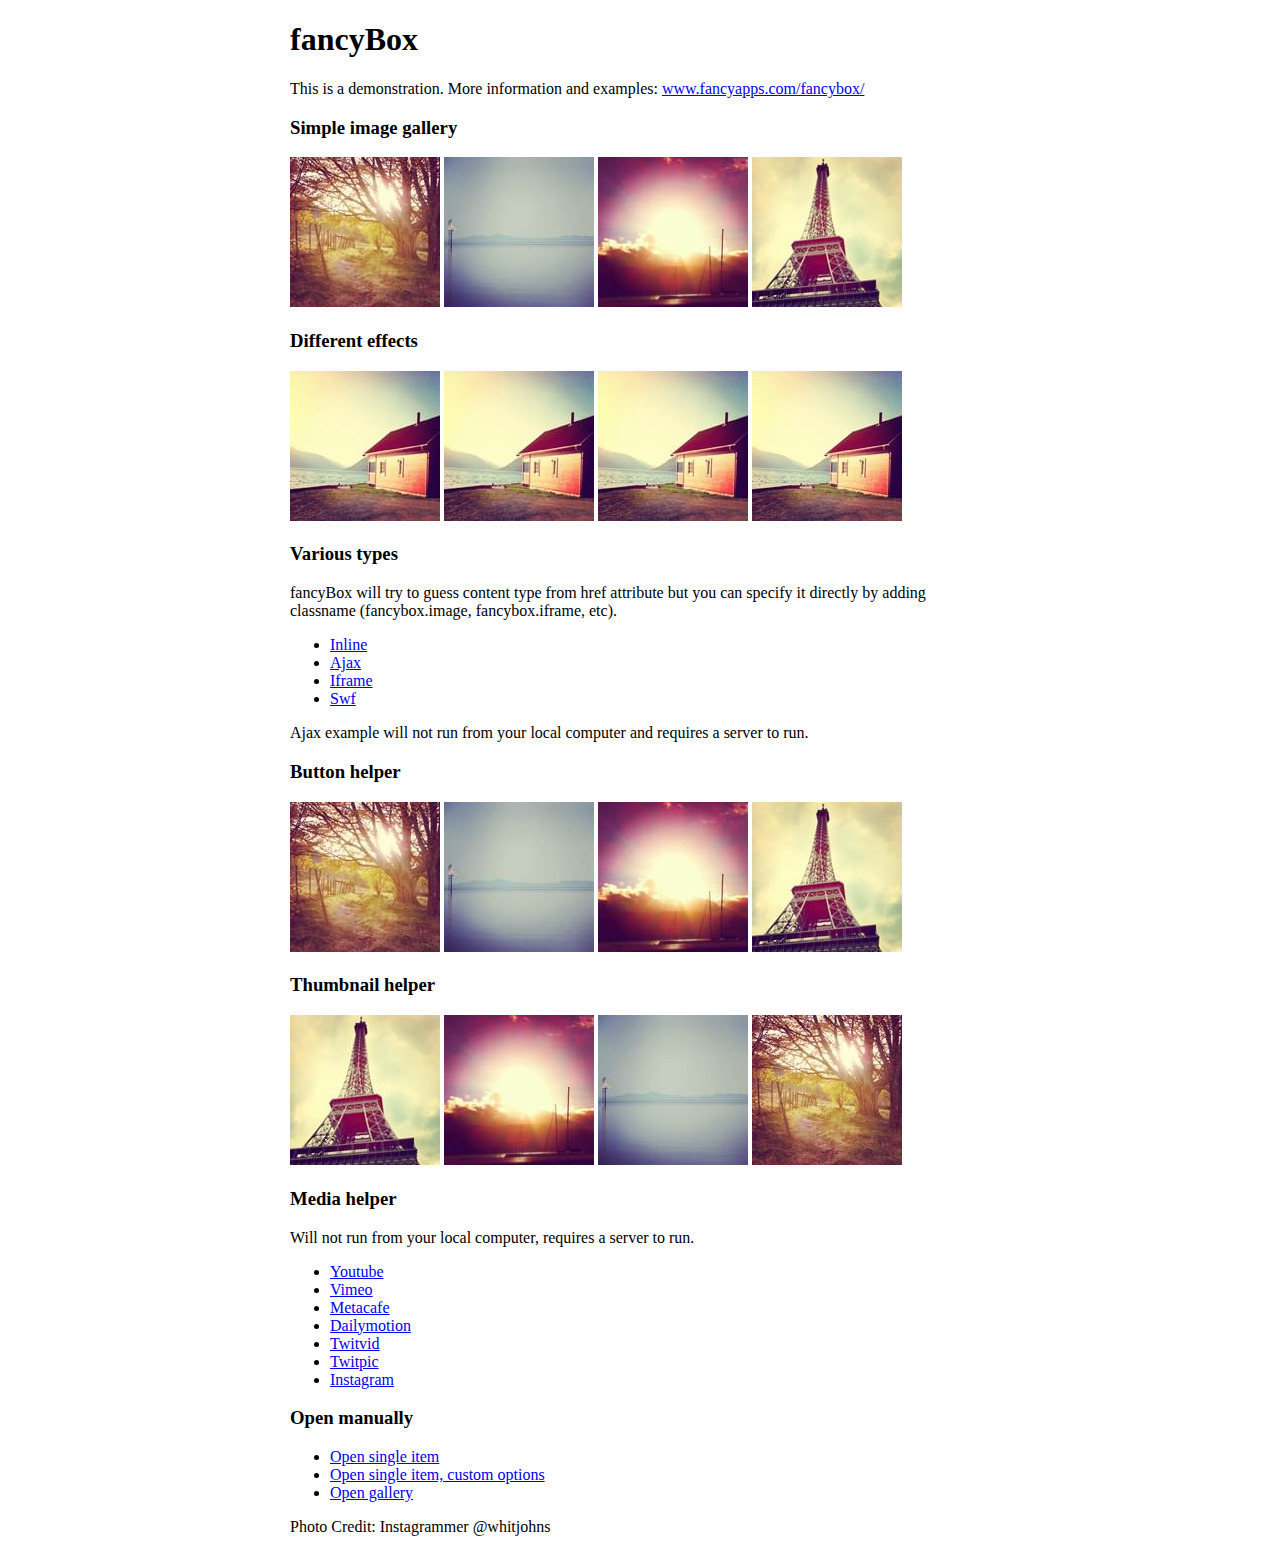
<file: all/libraries/fancybox/demo/index.html>
<!DOCTYPE html>
<html>
<head>
	<title>fancyBox - Fancy jQuery Lightbox Alternative | Demonstration</title>
	<meta http-equiv="Content-Type" content="text/html; charset=UTF-8" />

	<!-- Add jQuery library -->
	<script type="text/javascript" src="../lib/jquery-1.10.1.min.js"></script>

	<!-- Add mousewheel plugin (this is optional) -->
	<script type="text/javascript" src="../lib/jquery.mousewheel-3.0.6.pack.js"></script>

	<!-- Add fancyBox main JS and CSS files -->
	<script type="text/javascript" src="../source/jquery.fancybox.js?v=2.1.5"></script>
	<link rel="stylesheet" type="text/css" href="../source/jquery.fancybox.css?v=2.1.5" media="screen" />

	<!-- Add Button helper (this is optional) -->
	<link rel="stylesheet" type="text/css" href="../source/helpers/jquery.fancybox-buttons.css?v=1.0.5" />
	<script type="text/javascript" src="../source/helpers/jquery.fancybox-buttons.js?v=1.0.5"></script>

	<!-- Add Thumbnail helper (this is optional) -->
	<link rel="stylesheet" type="text/css" href="../source/helpers/jquery.fancybox-thumbs.css?v=1.0.7" />
	<script type="text/javascript" src="../source/helpers/jquery.fancybox-thumbs.js?v=1.0.7"></script>

	<!-- Add Media helper (this is optional) -->
	<script type="text/javascript" src="../source/helpers/jquery.fancybox-media.js?v=1.0.6"></script>

	<script type="text/javascript">
		$(document).ready(function() {
			/*
			 *  Simple image gallery. Uses default settings
			 */

			$('.fancybox').fancybox();

			/*
			 *  Different effects
			 */

			// Change title type, overlay closing speed
			$(".fancybox-effects-a").fancybox({
				helpers: {
					title : {
						type : 'outside'
					},
					overlay : {
						speedOut : 0
					}
				}
			});

			// Disable opening and closing animations, change title type
			$(".fancybox-effects-b").fancybox({
				openEffect  : 'none',
				closeEffect	: 'none',

				helpers : {
					title : {
						type : 'over'
					}
				}
			});

			// Set custom style, close if clicked, change title type and overlay color
			$(".fancybox-effects-c").fancybox({
				wrapCSS    : 'fancybox-custom',
				closeClick : true,

				openEffect : 'none',

				helpers : {
					title : {
						type : 'inside'
					},
					overlay : {
						css : {
							'background' : 'rgba(238,238,238,0.85)'
						}
					}
				}
			});

			// Remove padding, set opening and closing animations, close if clicked and disable overlay
			$(".fancybox-effects-d").fancybox({
				padding: 0,

				openEffect : 'elastic',
				openSpeed  : 150,

				closeEffect : 'elastic',
				closeSpeed  : 150,

				closeClick : true,

				helpers : {
					overlay : null
				}
			});

			/*
			 *  Button helper. Disable animations, hide close button, change title type and content
			 */

			$('.fancybox-buttons').fancybox({
				openEffect  : 'none',
				closeEffect : 'none',

				prevEffect : 'none',
				nextEffect : 'none',

				closeBtn  : false,

				helpers : {
					title : {
						type : 'inside'
					},
					buttons	: {}
				},

				afterLoad : function() {
					this.title = 'Image ' + (this.index + 1) + ' of ' + this.group.length + (this.title ? ' - ' + this.title : '');
				}
			});


			/*
			 *  Thumbnail helper. Disable animations, hide close button, arrows and slide to next gallery item if clicked
			 */

			$('.fancybox-thumbs').fancybox({
				prevEffect : 'none',
				nextEffect : 'none',

				closeBtn  : false,
				arrows    : false,
				nextClick : true,

				helpers : {
					thumbs : {
						width  : 50,
						height : 50
					}
				}
			});

			/*
			 *  Media helper. Group items, disable animations, hide arrows, enable media and button helpers.
			*/
			$('.fancybox-media')
				.attr('rel', 'media-gallery')
				.fancybox({
					openEffect : 'none',
					closeEffect : 'none',
					prevEffect : 'none',
					nextEffect : 'none',

					arrows : false,
					helpers : {
						media : {},
						buttons : {}
					}
				});

			/*
			 *  Open manually
			 */

			$("#fancybox-manual-a").click(function() {
				$.fancybox.open('1_b.jpg');
			});

			$("#fancybox-manual-b").click(function() {
				$.fancybox.open({
					href : 'iframe.html',
					type : 'iframe',
					padding : 5
				});
			});

			$("#fancybox-manual-c").click(function() {
				$.fancybox.open([
					{
						href : '1_b.jpg',
						title : 'My title'
					}, {
						href : '2_b.jpg',
						title : '2nd title'
					}, {
						href : '3_b.jpg'
					}
				], {
					helpers : {
						thumbs : {
							width: 75,
							height: 50
						}
					}
				});
			});


		});
	</script>
	<style type="text/css">
		.fancybox-custom .fancybox-skin {
			box-shadow: 0 0 50px #222;
		}

		body {
			max-width: 700px;
			margin: 0 auto;
		}
	</style>
</head>
<body>
	<h1>fancyBox</h1>

	<p>This is a demonstration. More information and examples: <a href="http://fancyapps.com/fancybox/">www.fancyapps.com/fancybox/</a></p>

	<h3>Simple image gallery</h3>
	<p>
		<a class="fancybox" href="1_b.jpg" data-fancybox-group="gallery" title="Lorem ipsum dolor sit amet"><img src="1_s.jpg" alt="" /></a>

		<a class="fancybox" href="2_b.jpg" data-fancybox-group="gallery" title="Etiam quis mi eu elit temp"><img src="2_s.jpg" alt="" /></a>

		<a class="fancybox" href="3_b.jpg" data-fancybox-group="gallery" title="Cras neque mi, semper leon"><img src="3_s.jpg" alt="" /></a>

		<a class="fancybox" href="4_b.jpg" data-fancybox-group="gallery" title="Sed vel sapien vel sem uno"><img src="4_s.jpg" alt="" /></a>
	</p>

	<h3>Different effects</h3>
	<p>
		<a class="fancybox-effects-a" href="5_b.jpg" title="Lorem ipsum dolor sit amet, consectetur adipiscing elit"><img src="5_s.jpg" alt="" /></a>

		<a class="fancybox-effects-b" href="5_b.jpg" title="Lorem ipsum dolor sit amet, consectetur adipiscing elit"><img src="5_s.jpg" alt="" /></a>

		<a class="fancybox-effects-c" href="5_b.jpg" title="Lorem ipsum dolor sit amet, consectetur adipiscing elit"><img src="5_s.jpg" alt="" /></a>

		<a class="fancybox-effects-d" href="5_b.jpg" title="Lorem ipsum dolor sit amet, consectetur adipiscing elit"><img src="5_s.jpg" alt="" /></a>
	</p>

	<h3>Various types</h3>
	<p>
		fancyBox will try to guess content type from href attribute but you can specify it directly by adding classname (fancybox.image, fancybox.iframe, etc).
	</p>
	<ul>
		<li><a class="fancybox" href="#inline1" title="Lorem ipsum dolor sit amet">Inline</a></li>
		<li><a class="fancybox fancybox.ajax" href="ajax.txt">Ajax</a></li>
		<li><a class="fancybox fancybox.iframe" href="iframe.html">Iframe</a></li>
		<li><a class="fancybox" href="http://www.adobe.com/jp/events/cs3_web_edition_tour/swfs/perform.swf">Swf</a></li>
	</ul>

	<div id="inline1" style="width:400px;display: none;">
		<h3>Etiam quis mi eu elit</h3>
		<p>
			Lorem ipsum dolor sit amet, consectetur adipiscing elit. Etiam quis mi eu elit tempor facilisis id et neque. Nulla sit amet sem sapien. Vestibulum imperdiet porta ante ac ornare. Nulla et lorem eu nibh adipiscing ultricies nec at lacus. Cras laoreet ultricies sem, at blandit mi eleifend aliquam. Nunc enim ipsum, vehicula non pretium varius, cursus ac tortor. Vivamus fringilla congue laoreet. Quisque ultrices sodales orci, quis rhoncus justo auctor in. Phasellus dui eros, bibendum eu feugiat ornare, faucibus eu mi. Nunc aliquet tempus sem, id aliquam diam varius ac. Maecenas nisl nunc, molestie vitae eleifend vel, iaculis sed magna. Aenean tempus lacus vitae orci posuere porttitor eget non felis. Donec lectus elit, aliquam nec eleifend sit amet, vestibulum sed nunc.
		</p>
	</div>

	<p>
		Ajax example will not run from your local computer and requires a server to run.
	</p>

	<h3>Button helper</h3>
	<p>
		<a class="fancybox-buttons" data-fancybox-group="button" href="1_b.jpg"><img src="1_s.jpg" alt="" /></a>

		<a class="fancybox-buttons" data-fancybox-group="button" href="2_b.jpg"><img src="2_s.jpg" alt="" /></a>

		<a class="fancybox-buttons" data-fancybox-group="button" href="3_b.jpg"><img src="3_s.jpg" alt="" /></a>

		<a class="fancybox-buttons" data-fancybox-group="button" href="4_b.jpg"><img src="4_s.jpg" alt="" /></a>
	</p>

	<h3>Thumbnail helper</h3>
	<p>
		<a class="fancybox-thumbs" data-fancybox-group="thumb" href="4_b.jpg"><img src="4_s.jpg" alt="" /></a>

		<a class="fancybox-thumbs" data-fancybox-group="thumb" href="3_b.jpg"><img src="3_s.jpg" alt="" /></a>

		<a class="fancybox-thumbs" data-fancybox-group="thumb" href="2_b.jpg"><img src="2_s.jpg" alt="" /></a>

		<a class="fancybox-thumbs" data-fancybox-group="thumb" href="1_b.jpg"><img src="1_s.jpg" alt="" /></a>
	</p>

	<h3>Media helper</h3>
	<p>
		Will not run from your local computer, requires a server to run.
	</p>

	<ul>
		<li><a class="fancybox-media" href="http://www.youtube.com/watch?v=opj24KnzrWo">Youtube</a></li>
		<li><a class="fancybox-media" href="http://vimeo.com/47480346">Vimeo</a></li>
		<li><a class="fancybox-media" href="http://www.metacafe.com/watch/7635964/">Metacafe</a></li>
		<li><a class="fancybox-media" href="http://www.dailymotion.com/video/xoeylt_electric-guest-this-head-i-hold_music">Dailymotion</a></li>
		<li><a class="fancybox-media" href="http://twitvid.com/QY7MD">Twitvid</a></li>
		<li><a class="fancybox-media" href="http://twitpic.com/7p93st">Twitpic</a></li>
		<li><a class="fancybox-media" href="http://instagr.am/p/IejkuUGxQn">Instagram</a></li>
	</ul>

	<h3>Open manually</h3>
	<ul>
		<li><a id="fancybox-manual-a" href="javascript:;">Open single item</a></li>
		<li><a id="fancybox-manual-b" href="javascript:;">Open single item, custom options</a></li>
		<li><a id="fancybox-manual-c" href="javascript:;">Open gallery</a></li>
	</ul>

	<p>
		Photo Credit: Instagrammer @whitjohns
	</p>
</body>
</html>
</file>
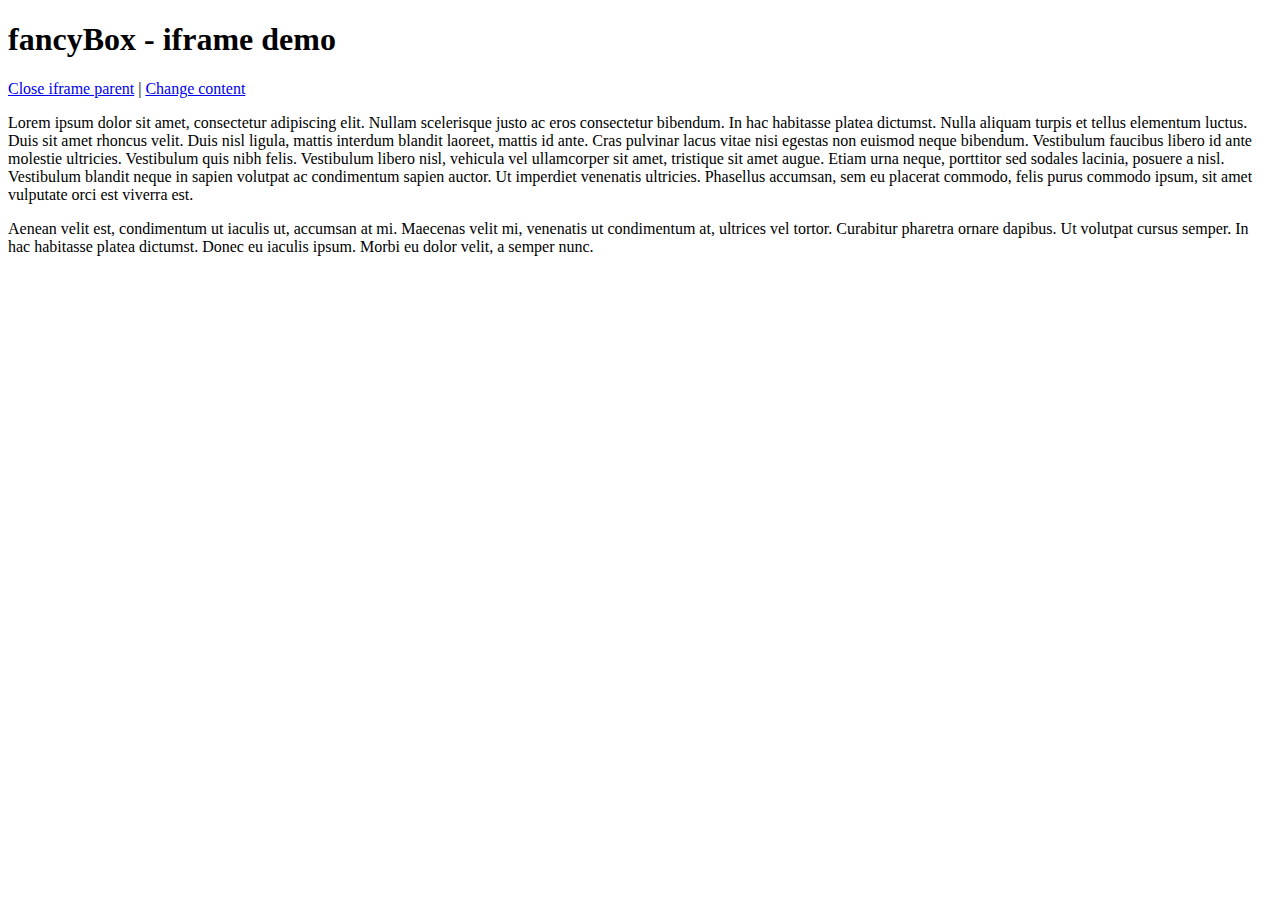
<file: all/libraries/fancybox/demo/iframe.html>
<!DOCTYPE html>
<html>
<head>
	<title>fancyBox - iframe demo</title>
	<meta http-equiv="Content-Type" content="text/html; charset=UTF-8" />
</head>
<body>
	<h1>fancyBox - iframe demo</h1>

	<p>
		<a href="javascript:parent.jQuery.fancybox.close();">Close iframe parent</a>

		|

		<a href="javascript:parent.jQuery.fancybox.open({href : '1_b.jpg', title : 'My title'});">Change content</a>
	</p>

	<p>
		Lorem ipsum dolor sit amet, consectetur adipiscing elit. Nullam scelerisque justo ac eros consectetur bibendum. In hac habitasse platea dictumst. Nulla aliquam turpis et tellus elementum luctus. Duis sit amet rhoncus velit. Duis nisl ligula, mattis interdum blandit laoreet, mattis id ante. Cras pulvinar lacus vitae nisi egestas non euismod neque bibendum. Vestibulum faucibus libero id ante molestie ultricies. Vestibulum quis nibh felis. Vestibulum libero nisl, vehicula vel ullamcorper sit amet, tristique sit amet augue. Etiam urna neque, porttitor sed sodales lacinia, posuere a nisl. Vestibulum blandit neque in sapien volutpat ac condimentum sapien auctor. Ut imperdiet venenatis ultricies. Phasellus accumsan, sem eu placerat commodo, felis purus commodo ipsum, sit amet vulputate orci est viverra est.
	</p>

	<p>
		Aenean velit est, condimentum ut iaculis ut, accumsan at mi. Maecenas velit mi, venenatis ut condimentum at, ultrices vel tortor. Curabitur pharetra ornare dapibus. Ut volutpat cursus semper. In hac habitasse platea dictumst. Donec eu iaculis ipsum. Morbi eu dolor velit, a semper nunc.
	</p>
</body>
</html>
</file>
